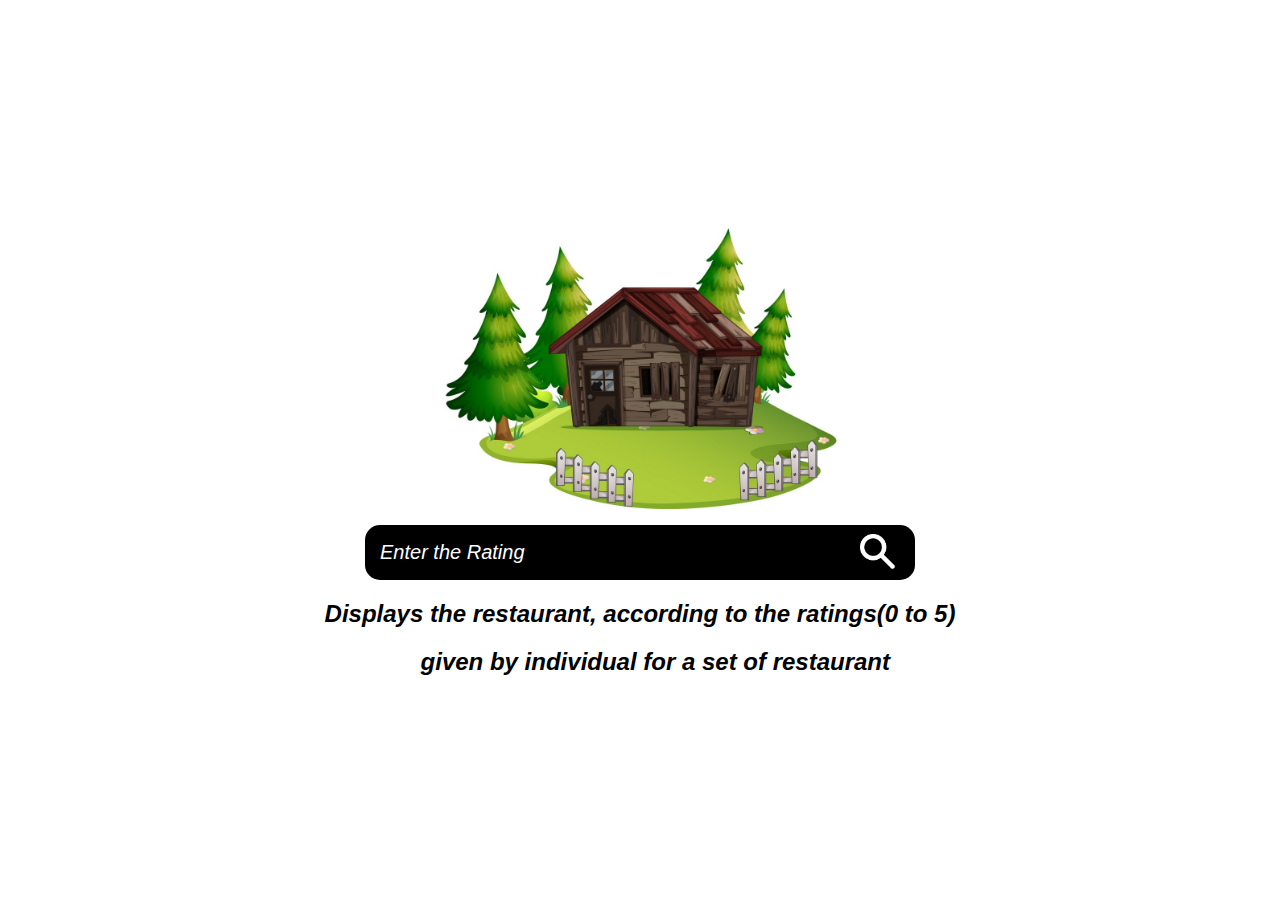
<file: index.html>
<!DOCTYPE html>
<html lang="en">
<head>
	<meta charset="UTF-8">
	<meta http-equiv="X-UA-Compatible" content="IE=edge">
	<meta name="viewport" content="width=device-width, initial-scale=1.0">
	<link href="styles/style.css" rel="stylesheet">
	<title>Chart Demo</title>
</head>
<body>
	<div class="container">	
	<div>
		<img src="./data/logo.png" alt="" srcset="">
	</div>
	<form action="sub.html" method="get" class="search-bar">
		<input type="text" name="number" placeholder="Enter the Rating">
		<button type="submit"><img src="./data/searchicon1.png" alt=""></button>
	</form>
	<div>
		<h2>Displays the restaurant, according to the ratings(0 to 5)</h2>
		<h2 style="margin-left: 6rem;">given by individual for a set of restaurant</h2>
	</div>
</body>
</html>
</file>
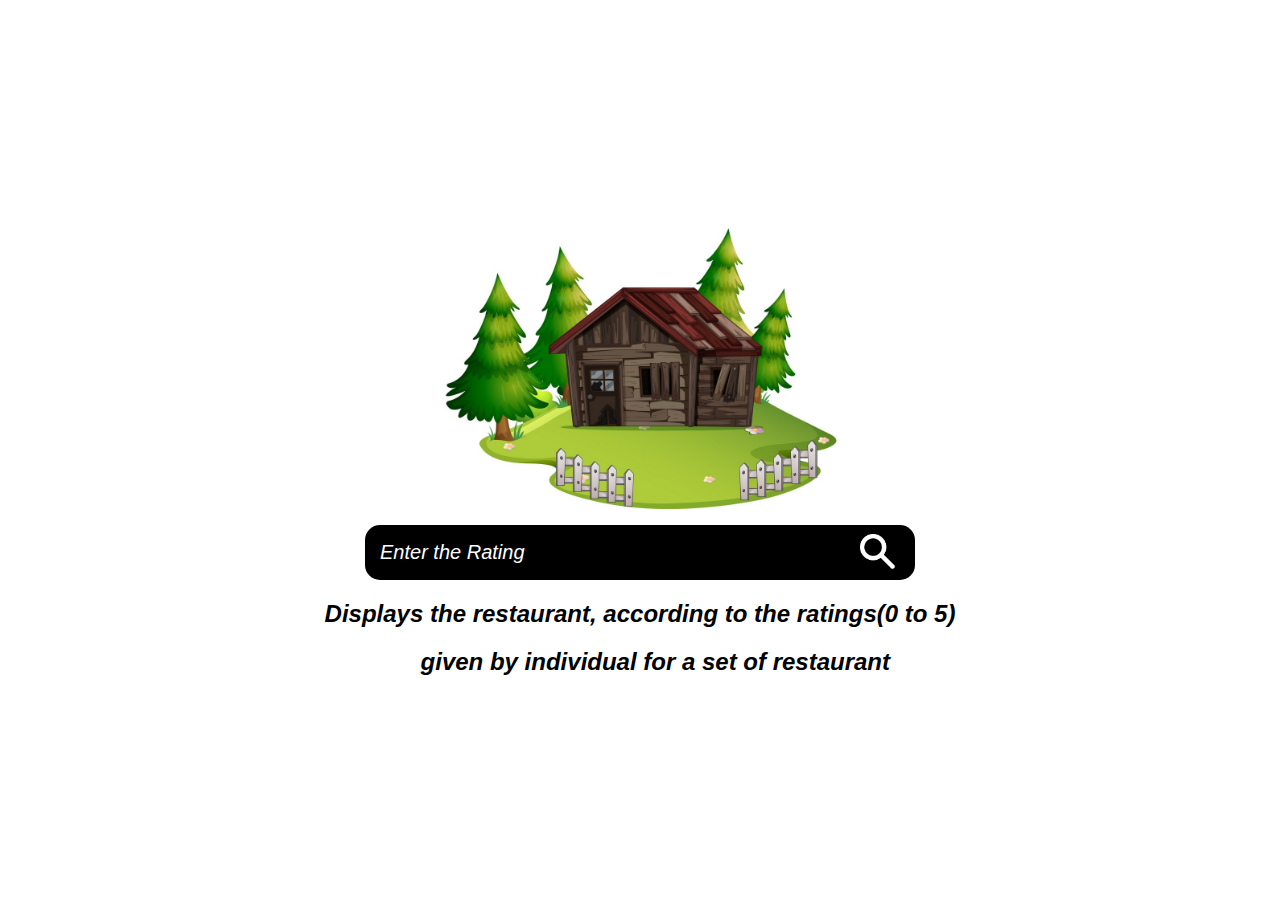
<file: sub.html>
<!DOCTYPE html>
<html>
	<head>
		<title>Chart</title>
		<link rel='stylesheet' href='styles/bootstrap.min.css' />
		<link rel='stylesheet' href='styles/font-awesome.min.css' />
		<link href="styles/c3.css" rel="stylesheet" type="text/css">
		<script src="javascript/d3.v3.min.js" charset="utf-8"></script>
		<script src="javascript/c3.min.js"></script>
		<script src="javascript/papaparse.min.js"></script>
  	</head>
  	<body>
		<br><br><br>
		<div class="container">
				<div id="chart"></div>
			</div>
		<br><br>
		<div class='tab'></div>
		<br>
        <div class="tag">
            <a href="index.html" class="tag1">
                <input type="submit" value="<<"/>
            </a>
        </div>
		<br>
		<script src="javascript/app.js"></script>
  	</body>
</html>
</file>
<file: styles/style.css>
*{
    margin: 0;
    padding: 0;
    box-sizing: border-box;
    font-family: "Poppins", sans-serif;
}
.container{
    position: relative;
    width: 100%;
    min-height: 100vh;
    padding: 5%;
    background: white;
    background-position: center;
    display:flex;
    align-items: center;
    background-size: cover;
    justify-content: center;
    flex-direction: column;
}
img{
    float: left;
    width: 400px;
    margin-bottom: 1rem;
    border-radius: 10%;
}
.search-bar{
    width: 60%;
    max-width: 550px;
    background: black;
    display: flex;
    align-items: center;
    border-radius: 15px;
    padding: 5px 5px;
}
.search-bar input{
    background: transparent;
    flex: 1;
    border: none;
    border-radius: 15px;
    outline: none;
    padding: 10px 10px;
    font-size: 20px;
    font-style: italic;
    color:white;
}
::placeholder{
    color: white;
    font-style: italic;
}
h2{
    margin-top: 20px;
    font-style: italic;
}
.search-bar button img{
    width: 35px;
    margin-top: 4px;
}
.search-bar button img:hover{
    opacity: 50%;
}
.search-bar button{
    border: 0;
    border-radius: 10px;
    margin-left: 10px;
    margin-right: 10px;
    margin-bottom: 5px;
    width: 40px;
    height: 40px;
    background: black;
    cursor: pointer;
}
</file>
<file: styles/c3.css>
body {
	background: linear-gradient(white, #59bfff);
  margin: 0;
  padding: 0;
  height: 100%;
  min-height: 100vh;
  width: 100%;
  box-sizing: border-box;
}
.c3 svg {
  font: 10px sans-serif;
  -webkit-tap-highlight-color: transparent; }

.c3 path, .c3 line {
  fill: none;
  stroke: #000; }

.c3 text {
  -webkit-user-select: none;
  -moz-user-select: none;
  user-select: none; }

.c3-legend-item-tile,
.c3-xgrid-focus,
.c3-ygrid,
.c3-event-rect,
.c3-bars path {
  shape-rendering: crispEdges; }

.c3-chart-arc path {
  stroke: #fff; }

.c3-chart-arc text {
  fill: #fff;
  font-size: 13px; }

.c3-grid line {
  stroke: #aaa; }

.c3-grid text {
  fill: #aaa; }

.c3-xgrid, .c3-ygrid {
  stroke-dasharray: 3 3; }

.c3-text.c3-empty {
  fill: #808080;
  font-size: 2em; }

.c3-line {
  stroke-width: 1px; }

.c3-circle._expanded_ {
  stroke-width: 1px;
  stroke: white; }

.c3-selected-circle {
  fill: white;
  stroke-width: 2px; }

.c3-bar {
  stroke-width: 0; }

.c3-bar._expanded_ {
  fill-opacity: 0.75; }

.c3-target.c3-focused {
  opacity: 1; }

.c3-target.c3-focused path.c3-line, .c3-target.c3-focused path.c3-step {
  stroke-width: 2px; }

.c3-target.c3-defocused {
  opacity: 0.3; }

.c3-region {
  fill: steelblue;
  fill-opacity: .1; }

.c3-brush .extent {
  fill-opacity: .1; }

.c3-legend-item {
  font-size: 12px; }

.c3-legend-item-hidden {
  opacity: 0.15; }

.c3-legend-background {
  opacity: 0.75;
  fill: white;
  stroke: lightgray;
  stroke-width: 1; }

.c3-title {
  font: 14px sans-serif; }

.c3-tooltip-container {
  z-index: 10; }

.c3-tooltip {
  border-collapse: collapse;
  border-spacing: 0;
  background-color: #fff;
  empty-cells: show;
  -webkit-box-shadow: 7px 7px 12px -9px #777777;
  -moz-box-shadow: 7px 7px 12px -9px #777777;
  box-shadow: 7px 7px 12px -9px #777777;
  opacity: 0.9; }

.c3-tooltip tr {
  border: 1px solid #CCC; }

.c3-tooltip th {
  background-color: #aaa;
  font-size: 14px;
  padding: 2px 5px;
  text-align: left;
  color: #FFF; }

.c3-tooltip td {
  font-size: 13px;
  padding: 3px 6px;
  background-color: #fff;
  border-left: 1px dotted #999; }

.c3-tooltip td > span {
  display: inline-block;
  width: 10px;
  height: 10px;
  margin-right: 6px; }

.c3-tooltip td.value {
  text-align: right; }

.c3-area {
  stroke-width: 0;
  opacity: 0.2; }

.c3-chart-arcs .c3-chart-arcs-background {
  fill: #e0e0e0;
  stroke: none; }

.c3-chart-arcs .c3-chart-arcs-gauge-unit {
  fill: #000;
  font-size: 16px; }

.c3-chart-arcs .c3-chart-arcs-gauge-max {
  fill: #777; }

.c3-chart-arcs .c3-chart-arcs-gauge-min {
  fill: #777; }

.c3-chart-arc .c3-gauge-value {
  fill: #000;
 }

table {
  margin: 0 auto;
  width: 80%;
  border-collapse: collapse;
  border: 2px solid black;
  text-align: center;
}
th{
  padding: 5px;
  text-align: center;
  border: 2px solid black;
  font-size: large;
  color: white;
}
.highlight-row {
  background-color:#036bac;
}

tr, td {
  padding: 5px;
  text-align: center;
  border: 2px solid black;
  color: #000;
  background-color: aliceblue;
}

.tag{
  text-align: center;
}
input[type=submit]{
  background-color: white;
  border: solid 4px black;
  font-weight: 800;
  color: black;
  font-size: 18px;
  border-radius: 10px;
  margin: 4px 2px;
  cursor: pointer;
}
.idbtn{
  color: whitesmoke;
  background-color: purple;
  border-radius: 15px;
}
</file>
